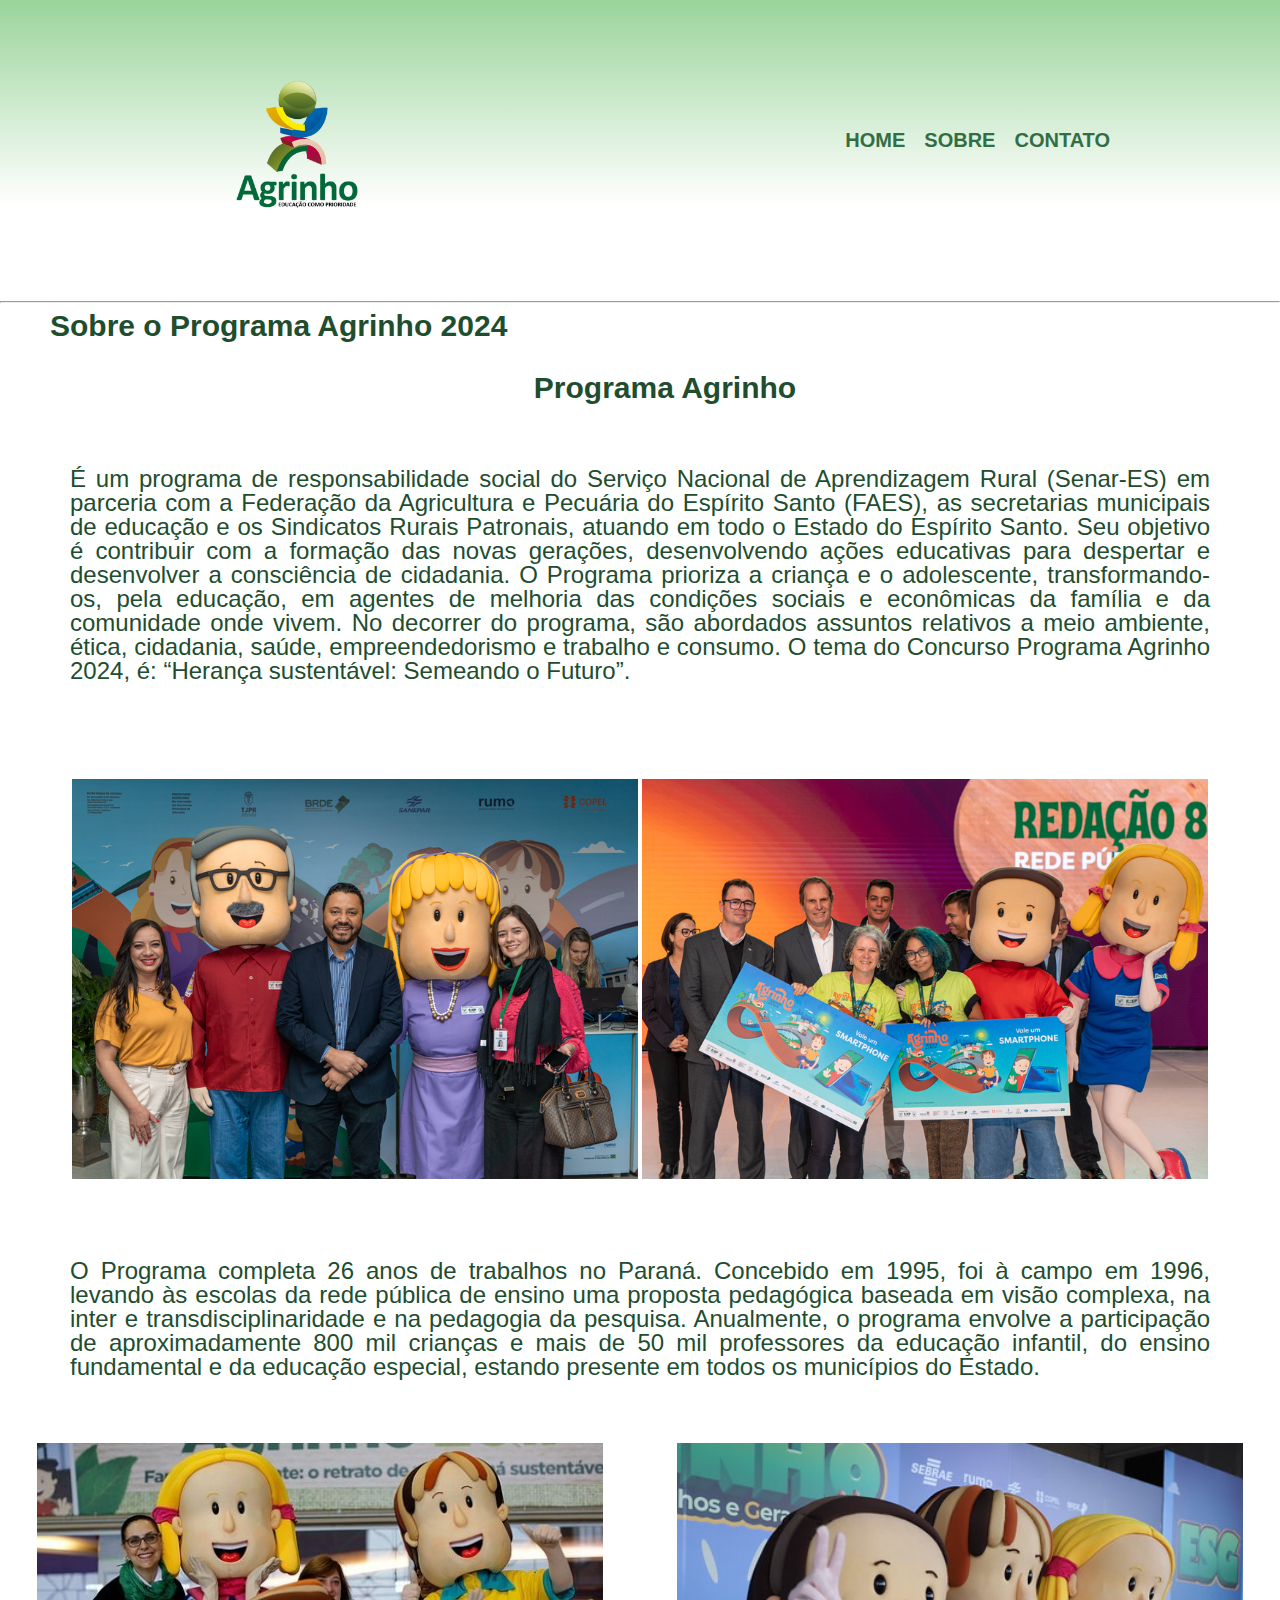
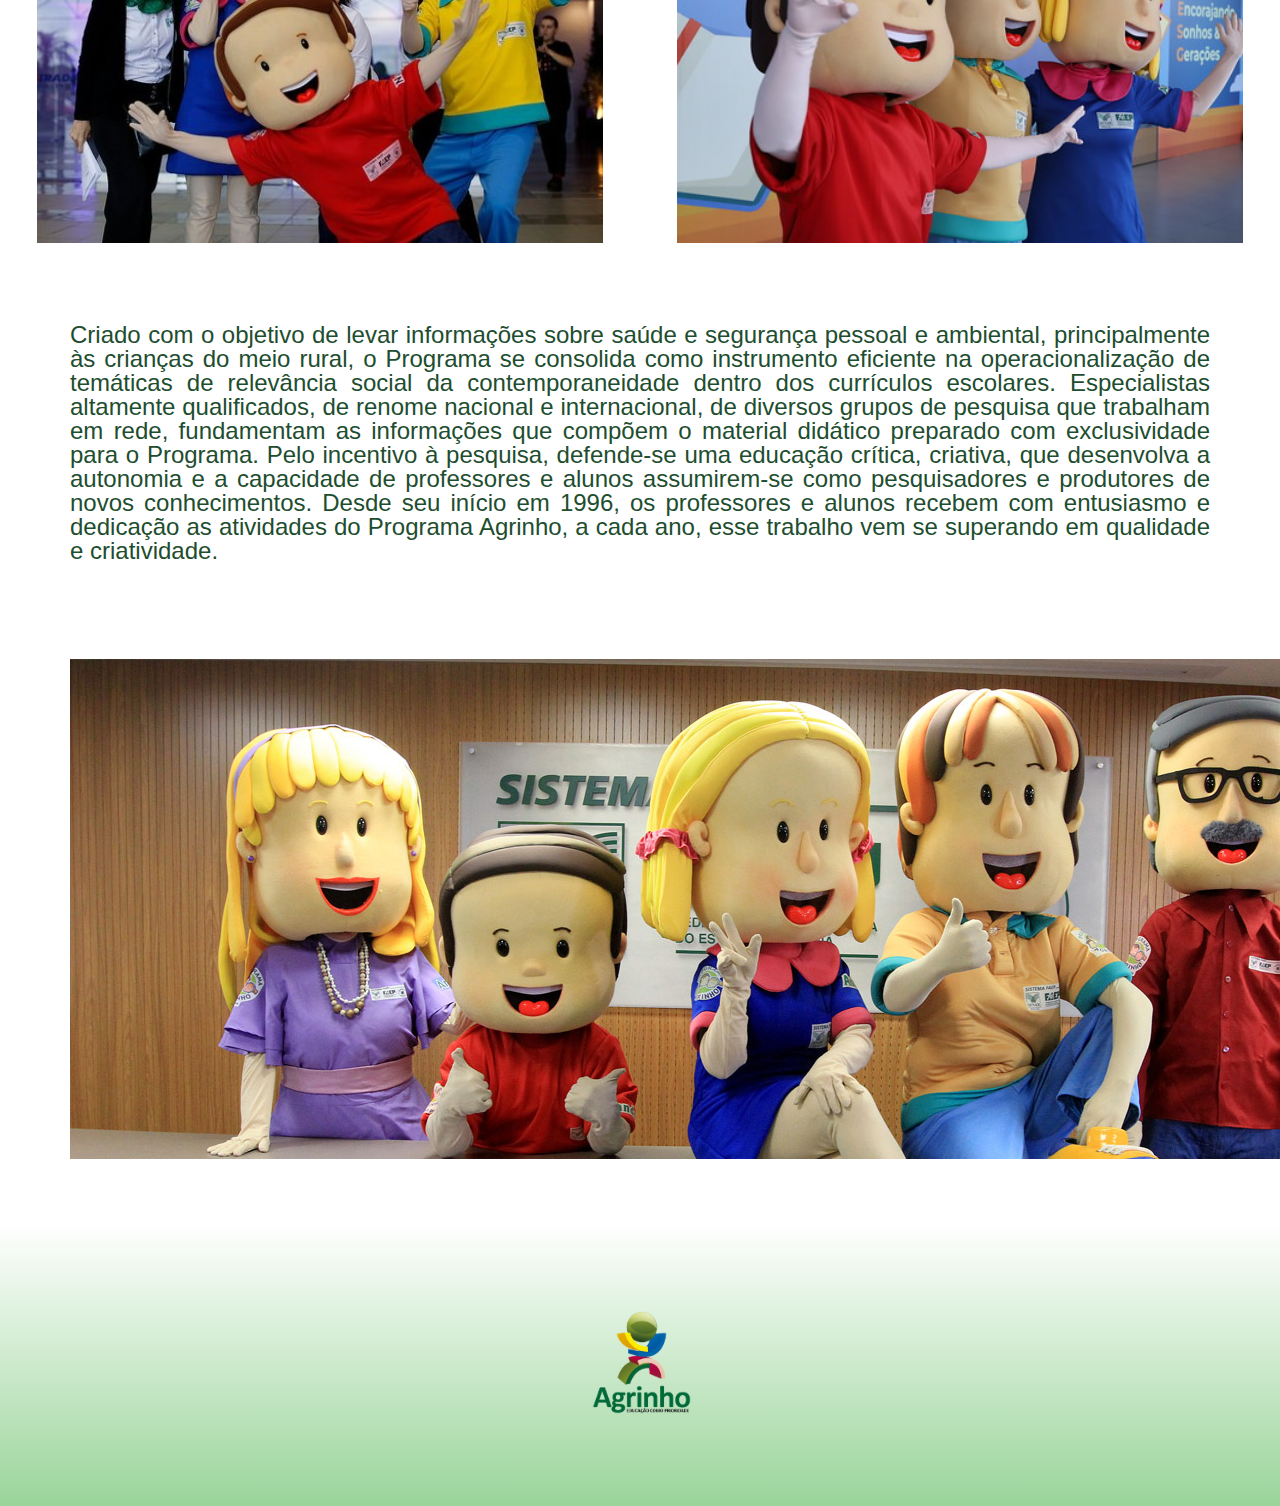
<file: sobre.html>
<!DOCTYPE html>
<html lang="en">
<head>
    <meta charset="UTF-8">
    <meta name="viewport" content="width=device-width, initial-scale=1.0">
    <title>Agrinho</title>
    <link rel="stylesheet" href="reset.css">
	<link rel="stylesheet" href="sobre.css">
</head>
<body>
    <header>
        <div class="caixa">
            <h1> <img src="img/logo.png"></h1>
            <nav>
                <ul>
                    <li><a href="index.html">Home</a></li>
                    <li><a href="sobre.html">Sobre</a></li>
                    <li><a href="mailto:lucaslike2008@gmail.com">Contato</a></li>
                </ul>
            </nav>

        </div>
    </header>
    <hr>
        <h1 class="tituloprincipal">Sobre o Programa Agrinho 2024</h1>
    <br>
    <br>
        <h2>Programa Agrinho</h2>
    <br>
    <br>
    <br>
    <br>
         <div class="sobre">
            <p>É um programa de responsabilidade social do Serviço Nacional de Aprendizagem Rural (Senar-ES) em parceria com a Federação da Agricultura e Pecuária do Espírito Santo (FAES), as secretarias municipais de educação e os Sindicatos Rurais Patronais, atuando em todo o Estado do Espírito Santo. Seu objetivo é contribuir com a formação das novas gerações, desenvolvendo ações educativas para despertar e desenvolver a consciência de cidadania. O Programa prioriza a criança e o adolescente, transformando-os, pela educação, em agentes de melhoria das condições sociais e econômicas da família e da comunidade onde vivem. No decorrer do programa, são abordados assuntos relativos a meio ambiente, ética, cidadania, saúde, empreendedorismo e trabalho e consumo. O tema do Concurso Programa Agrinho 2024, é: “Herança sustentável: Semeando o Futuro”.</p>
            <br>
    <br>
    <br>
    <br>
            <div class="imagemsobre">
                <img src="img/img-sobre/imagem_sobre1.png">
                <img src="img/img-sobre/imagem_sobre1(2).png">
            </div>    
        </div>
    <br>
    <br>
    <br>
    <br>
    <br>
        <div class="sobre">
            <p>O Programa completa 26 anos de trabalhos no Paraná. Concebido em 1995, foi à campo em 1996, levando às escolas da rede pública de ensino uma proposta pedagógica baseada em visão complexa, na inter e transdisciplinaridade e na pedagogia da pesquisa. Anualmente, o programa envolve a participação de aproximadamente 800 mil crianças e mais de 50 mil professores da educação infantil, do ensino fundamental e da educação especial, estando presente em todos os municípios do Estado.</p>
        </div>
        <br>
    <br>
    <br>
    <br>
        <div class="imagemsobre">
            <img src="img/img-sobre/imagem_sobre2.png">
            <img src="img/img-sobre/imagem_sobre2(2).png">
        </div>  
        </div>
        <br>
    <br>
    <br>
    <br>
    <br>
    <div class="sobre">
        <p>Criado com o objetivo de levar informações sobre saúde e segurança pessoal e ambiental, principalmente às crianças do meio rural, o Programa se consolida como instrumento eficiente na operacionalização de temáticas de relevância social da contemporaneidade dentro dos currículos escolares. Especialistas altamente qualificados, de renome nacional e internacional, de diversos grupos de pesquisa que trabalham em rede, fundamentam as informações que compõem o material didático preparado com exclusividade para o Programa. Pelo incentivo à pesquisa, defende-se uma educação crítica, criativa, que desenvolva a autonomia e a capacidade de professores e alunos assumirem-se como pesquisadores e produtores de novos conhecimentos. Desde seu início em 1996, os professores e alunos recebem com entusiasmo e dedicação as atividades do Programa Agrinho, a cada ano, esse trabalho vem se superando em qualidade e criatividade.</p>
        <br>
    <br>
    <br>
    <br>
        <div class="imagemsobre">
            <img src="img/img-sobre/imagem_sobre3.jpg">
        </div>    
    </div>
    <br>
	<br>
	<br>
	<br>
		<footer>
            <img class="logo" src="img/logo.png">
        </footer>
    </body>
</html>
</file>
<file: sobre.css>
header{
    background: rgb(255,255,255);
    background: linear-gradient(180deg, rgb(154,212,154) 0%, rgba(255,255,255,1) 70%);
    padding: 20px 0;
}
.caixa{
    width: 940px;
    position: relative;
    margin: 0 auto;
}
nav{
    position: absolute;
    top: 110px;
    right: 0;

}
nav li{
    display: inline;
    margin: 0 0 0 15px;
    font-family: 'Franklin Gothic Medium', 'Arial Narrow', Arial, sans-serif;
}
nav a{
    text-transform: uppercase;
    color: rgb(49,110,69);
    font-weight: bold;
    font-size: 20px;
    text-decoration: none;
}
nav a:hover{
    text-decoration: underline;
}
.tituloprincipal{
    margin-left: 50px;
    font-size: 30px;
	font-weight: bold;
	color: rgb(33, 77, 47);
    font-family: 'Franklin Gothic Medium', 'Arial Narrow', Arial, sans-serif;
}
h2{
    margin-left: 50px;
    font-size: 30px;
	font-weight: bold;
	color: rgb(33, 77, 47);
    font-family: 'Franklin Gothic Medium', 'Arial Narrow', Arial, sans-serif;
    text-align: center;
}
.sobre{
    font-size: 24px;
    font-family: 'Franklin Gothic Medium', 'Arial Narrow', Arial, sans-serif;
    font-weight: 400;
	text-align: center;
	color: rgb(33, 77, 47);
    margin-right: 70px;
    margin-left: 70px;
    text-align: justify;
}
.imagemsobre{
        display: flex;
        justify-content: center;
        justify-content: space-around;
}

footer{
    text-align: center;
    background: rgb(255,255,255);
	background: linear-gradient(180deg, rgba(255,255,255,1) 0%, rgba(154,212,154) 100%);
    padding: 40px 0;
}


.logo{
    width: 200px;
}
</file>
